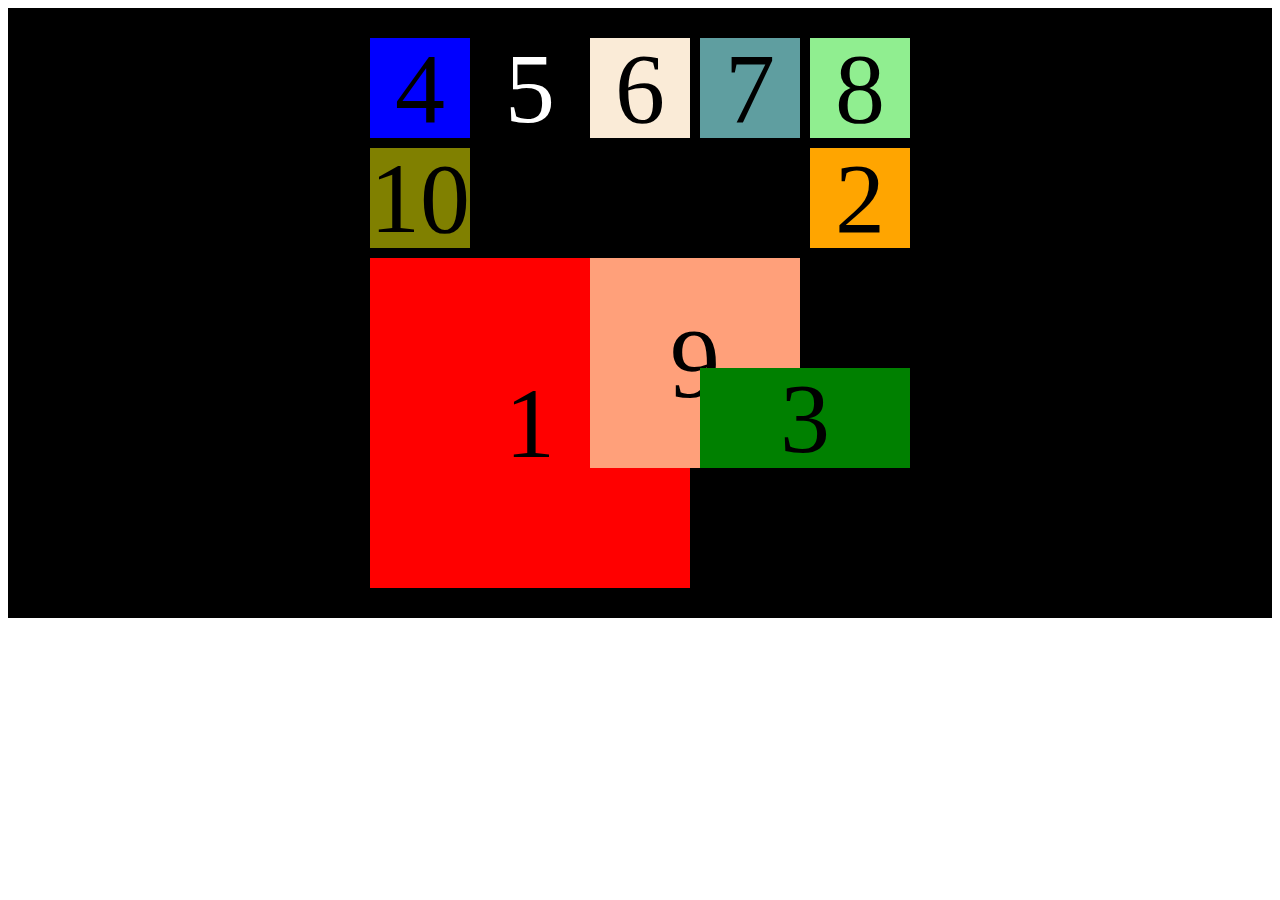
<file: index.html>
<!DOCTYPE html>
<html lang="en">
<hear>
    <meta charset="UTF-8">
    <meta name="viewport" content="width=device-width, initial-scale=1.0">
    <link rel="stylesheet" type="text/css" href="./style.css">
    <link rel="stylesheet" type="text/css" href="./grid_area.css">
    <title>Document</title>
</head>
<body>
    <div class="container">
        <div class="item item1">1</div>
        <div class="item item2">2</div>
        <div class="item item3">3</div>
        <div class="item item4">4</div>
        <div class="item item5">5</div>
        <div class="item item6">6</div>
        <div class="item item7">7</div>
        <div class="item item8">8</div>
        <div class="item item9">9</div>
        <div class="item item10">10</div>
    </div>
</body>
</html>
</file>
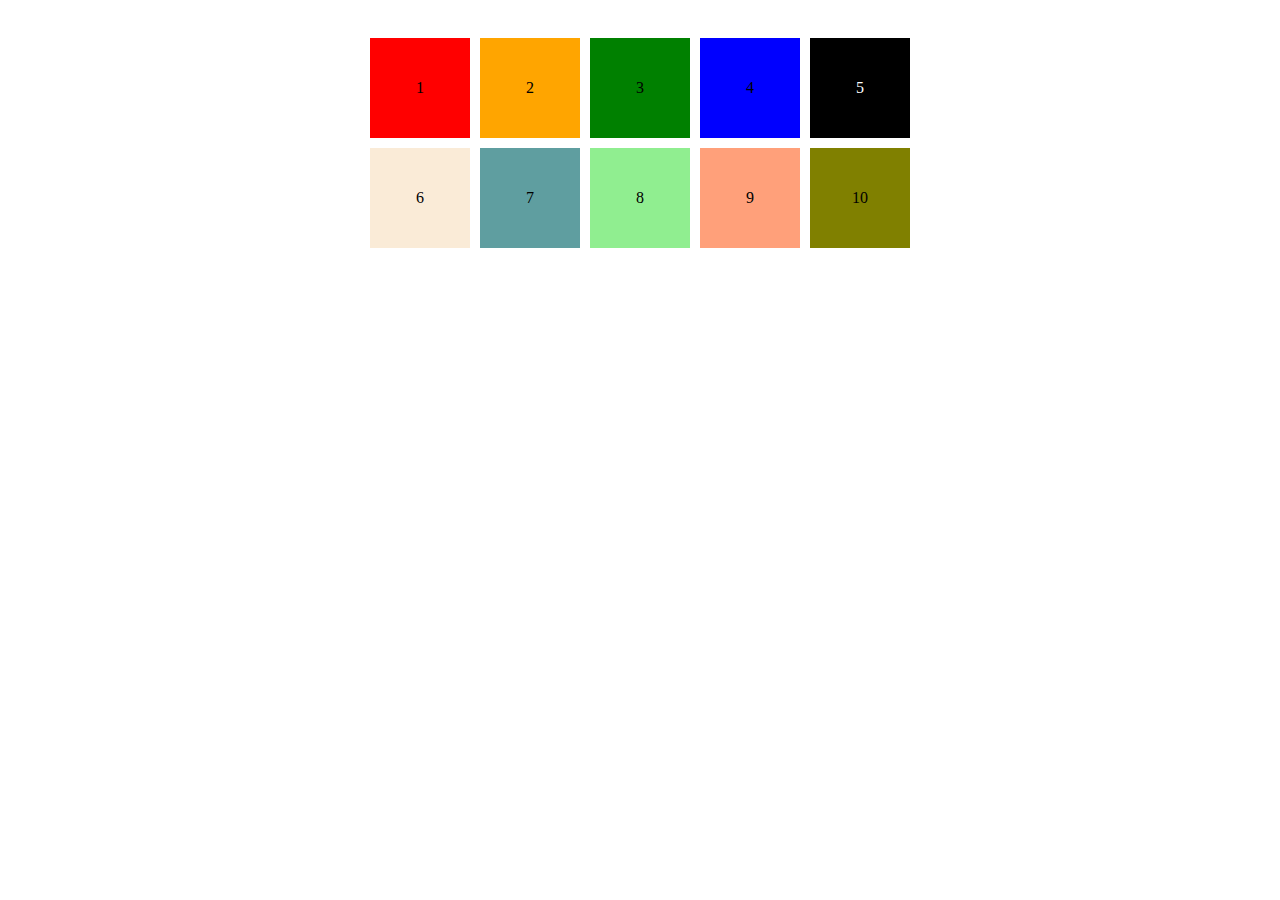
<file: grid_area.html>
<!DOCTYPE html>
<html lang="en">
<hear>
    <meta charset="UTF-8">
    <meta name="viewport" content="width=device-width, initial-scale=1.0">
    <link rel="stylesheet" type="text/css" href="./grid_area.css">
    <title>Document</title>
</head>
<body>
    <div class="container">
        <div class="item item1">1</div>
        <div class="item item2">2</div>
        <div class="item item3">3</div>
        <div class="item item4">4</div>
        <div class="item item5">5</div>
        <div class="item item6">6</div>
        <div class="item item7">7</div>
        <div class="item item8">8</div>
        <div class="item item9">9</div>
        <div class="item item10">10</div>
    </div>
</body>
</html>
</file>
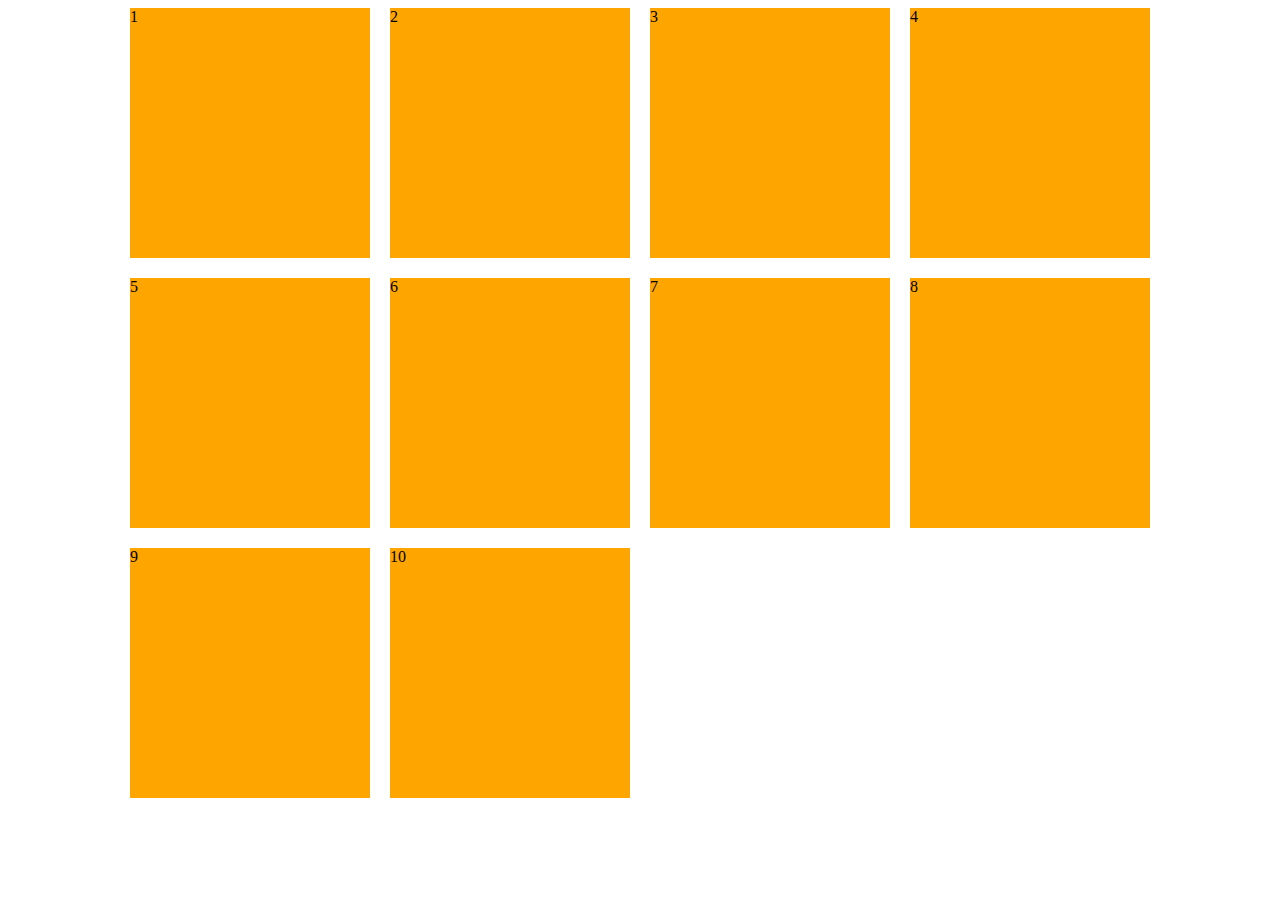
<file: responsive.html>
<!DOCTYPE html>
<html lang="en">
<hear>
    <meta charset="UTF-8">
    <meta name="viewport" content="width=device-width, initial-scale=1.0">
    <link rel="stylesheet" type="text/css" href="./responsive.css">
    <title>Document</title>
</head>
<body>
    <div class="container">
        <div class="item">1</div>
        <div class="item">2</div>
        <div class="item">3</div>
        <div class="item">4</div>
        <div class="item">5</div>
        <div class="item">6</div>
        <div class="item">7</div>
        <div class="item">8</div>
        <div class="item">9</div>
        <div class="item">10</div>
    </div>
</body>
</html>
</file>
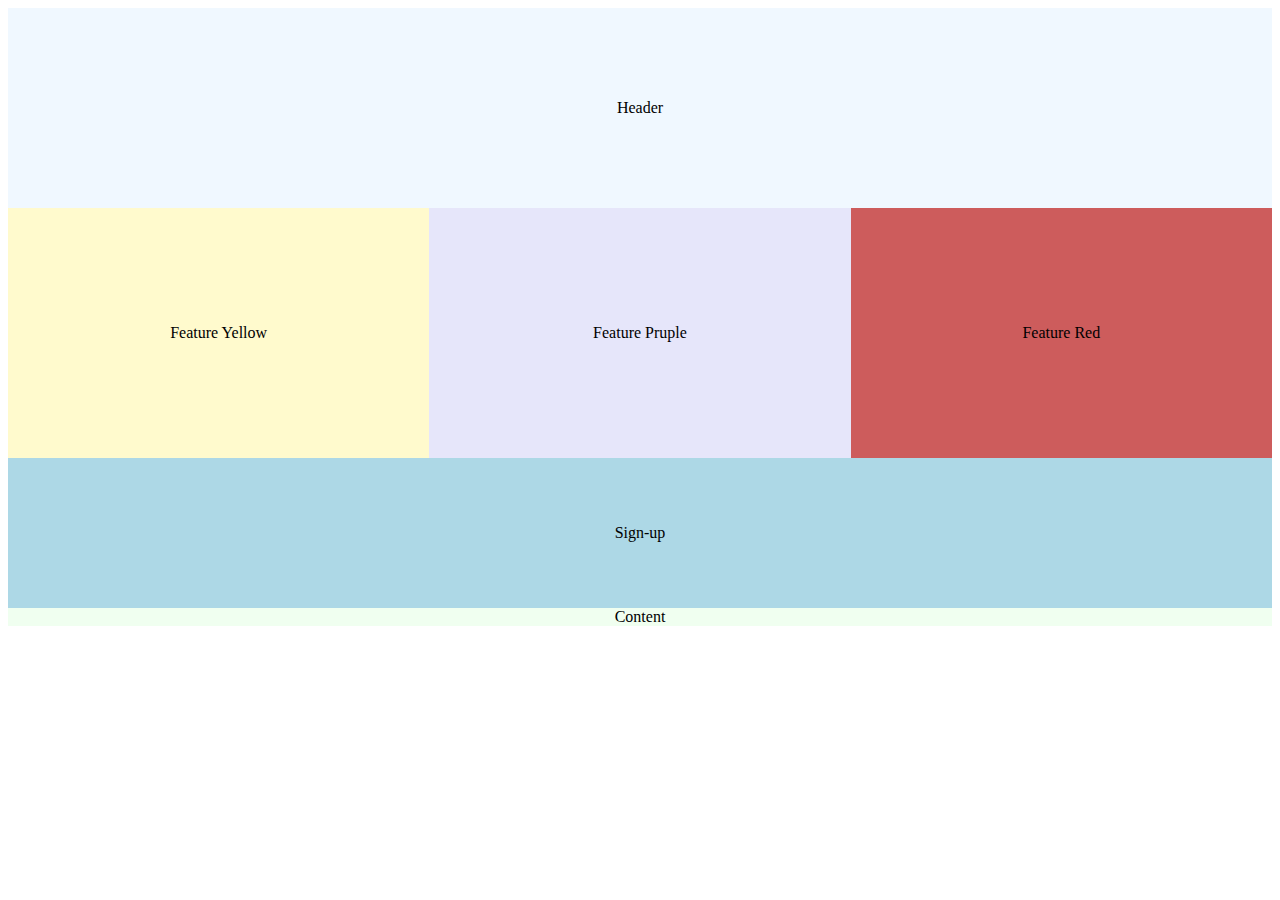
<file: responsive_web_page.html>
<!DOCTYPE html>
<html lang="en">
<hear>
    <meta charset="UTF-8">
    <meta name="viewport" content="width=device-width, initial-scale=1.0">
    <link rel="stylesheet" type="text/css" href="./responsive_web_page.css">
    <title>Document</title>
</head>
<body>
    <main>
        <div class="header">Header</div>
        <div class="feature-yellow">Feature Yellow</div>
        <div class="feature-purple">Feature Pruple</div>
        <div class="feature-red">Feature Red</div>
        <div class="sign-up">Sign-up</div>
        <div class="content">Content</div>
    </main>
</body>
</html>
</file>
<file: style.css>
.container {
    display: grid;
    grid-template-rows: repeat(5, 100px);
    grid-template-columns: repeat(5, 100px);
    gap: 10px;
    justify-content: center;
    background-color: black;
    padding: 40px;
}

.item {
    display: flex;
    background-color: orange;
    align-items: center;
    justify-content: center;
    font-size: 100px;
}

.item3 {
    grid-column: 4 / 6;
    grid-row: 4 / 5;
    background-color: white;
    z-index: 2;
    // how to change the size of the item
    //(current position + number of columns you want the item to occupie)
    //4 + 2 = 6 _ so we write 3 / 6 in the grid-column
    // same logic for the row position.
    // now the item number 3 occupies two columns in one row.
}

.item1 {
    grid-column: 1 / 4;
    grid-row: 3 / 7;
    //this item is a 3x3 matrix
}

.item2 {
    grid-column: 5;
    grid-row: 2
}

.item9 {
    grid-column: 3 / 5;
    grid-row: 3 / 5;
    background-color: red;
    z-index: 1;
}
</file>
<file: grid_area.css>
.container {
    display: grid;
    grid-template-rows: repeat(5, 100px);
    grid-template-columns: repeat(5, 100px);
    justify-content: center;
    padding: 30px;
    gap: 10px;
    grid-template-areas: 
    "   .      item3  .      .      .   "
    "   .      item3  .      .      .   "
    "   .      .      item2  item2  .   "
    "   item4  .      .      .      .   "
    "   item4  .      .      .      .   "
    ;
}

.item1 {
    //it represents the grid-row-begin / grid-column-begin / grid-row-end / grid-column-end
    grid-area: item1;
    background-color: red;
    align-items: center;
    justify-content: center;
    display: flex;
}

.item2 {
    //it represents the grid-row-begin / grid-column-begin / grid-row-end / grid-column-end
    grid-area: item2;
    background-color: orange;
    align-items: center;
    justify-content: center;
    display: flex;
}

.item3 {
    //it represents the grid-row-begin / grid-column-begin / grid-row-end / grid-column-end
    grid-area: item3;
    background-color: green;
    align-items: center;
    justify-content: center;
    display: flex;
}

.item4 {
    //it represents the grid-row-begin / grid-column-begin / grid-row-end / grid-column-end
    grid-area: item4;
    background-color: blue;
    align-items: center;
    justify-content: center;
    display: flex;
}

.item5 {
    //it represents the grid-row-begin / grid-column-begin / grid-row-end / grid-column-end
    grid-area: item5;
    background-color: black;
    color: white;
    align-items: center;
    justify-content: center;
    display: flex;
}

.item6 {
    //it represents the grid-row-begin / grid-column-begin / grid-row-end / grid-column-end
    grid-area: item6;
    background-color: #FAEBD7;
    align-items: center;
    justify-content: center;
    display: flex;
}

.item7 {
    //it represents the grid-row-begin / grid-column-begin / grid-row-end / grid-column-end
    grid-area: item7;
    background-color: #5F9EA0;
    align-items: center;
    justify-content: center;
    display: flex;
}

.item8 {
    //it represents the grid-row-begin / grid-column-begin / grid-row-end / grid-column-end
    grid-area: item8;
    background-color: #90EE90;
    align-items: center;
    justify-content: center;
    display: flex;
}

.item9 {
    //it represents the grid-row-begin / grid-column-begin / grid-row-end / grid-column-end
    grid-area: item9;
    background-color: #FFA07A;
    align-items: center;
    justify-content: center;
    display: flex;
}

.item10 {
    //it represents the grid-row-begin / grid-column-begin / grid-row-end / grid-column-end
    grid-area: item10;
    background-color: #808000;
    align-items: center;
    justify-content: center;
    display: flex;
}
</file>
<file: responsive.css>
.container {
    display: grid;
    grid-template-columns: repeat(auto-fill, 240px);
    justify-content: center;
    gap: 20px;
}

.item {
    background-color: orange;
    width: 240px;
    height: 250px;
}

/*@media screen and (max-width: 1023px) {
    .container {
        grid-template-columns: repeat(3, 250px)
    }
}
@media screen and (max-width: 767px) {
    .container {
        grid-template-columns: repeat(2, 250px)
    }
}*/
</file>
<file: responsive_web_page.css>
.header {
  background-color: #f0f8ff;
  justify-content: center;
  align-items: center;
  display: flex;
  grid-area: header;
}
.feature-yellow {
  background-color: #fffacd;
  justify-content: center;
  align-items: center;
  display: flex;
  grid-area: fYellow;
}
.feature-purple {
  background-color: #e6e6fa;
  justify-content: center;
  align-items: center;
  display: flex;
  grid-area: fPurple;
}
.feature-red {
  background-color: #cd5c5c;
  justify-content: center;
  align-items: center;
  display: flex;
  grid-area: fRed;
}
.sign-up {
  background-color: #add8e6;
  justify-content: center;
  align-items: center;
  display: flex;
  grid-area: signUp;
}
.content {
  background-color: #f0fff0;
  justify-content: center;
  align-items: center;
  display: flex;
  grid-area: content;
}

main {
  display: grid;
  grid-template-columns: repeat(3, 1fr);
  grid-template-rows: 200px 250px 150px auto;
  grid-template-areas:
    "   header   header    header   "
    "   fYellow  fPurple   fRed     "
    "   signUp   signUp    signUp   "
    "   content  content   content  ";
}

@media screen and (max-width: 1023px) {
  main {
    display: grid;
    grid-template-columns: repeat(2, 1fr);
    grid-template-rows: 100px auto 150px 150px;
    grid-template-areas:
      "   header   header    "
      "   content  content   "
      "   signUp   fPurple    "
      "   fRed     fYellow       ";
  }
}

@media screen and (max-width: 767px) {
  main {
    display: grid;
    grid-template-columns: 1fr;
    grid-template-rows: 100px auto repeat(4, 100px);
    grid-template-areas:
      "   header    "
      "   content   "
      "   signUp    "
      "   fPurple   "
      "   fYellow   "
      "   fRed      ";
  }
}
</file>
